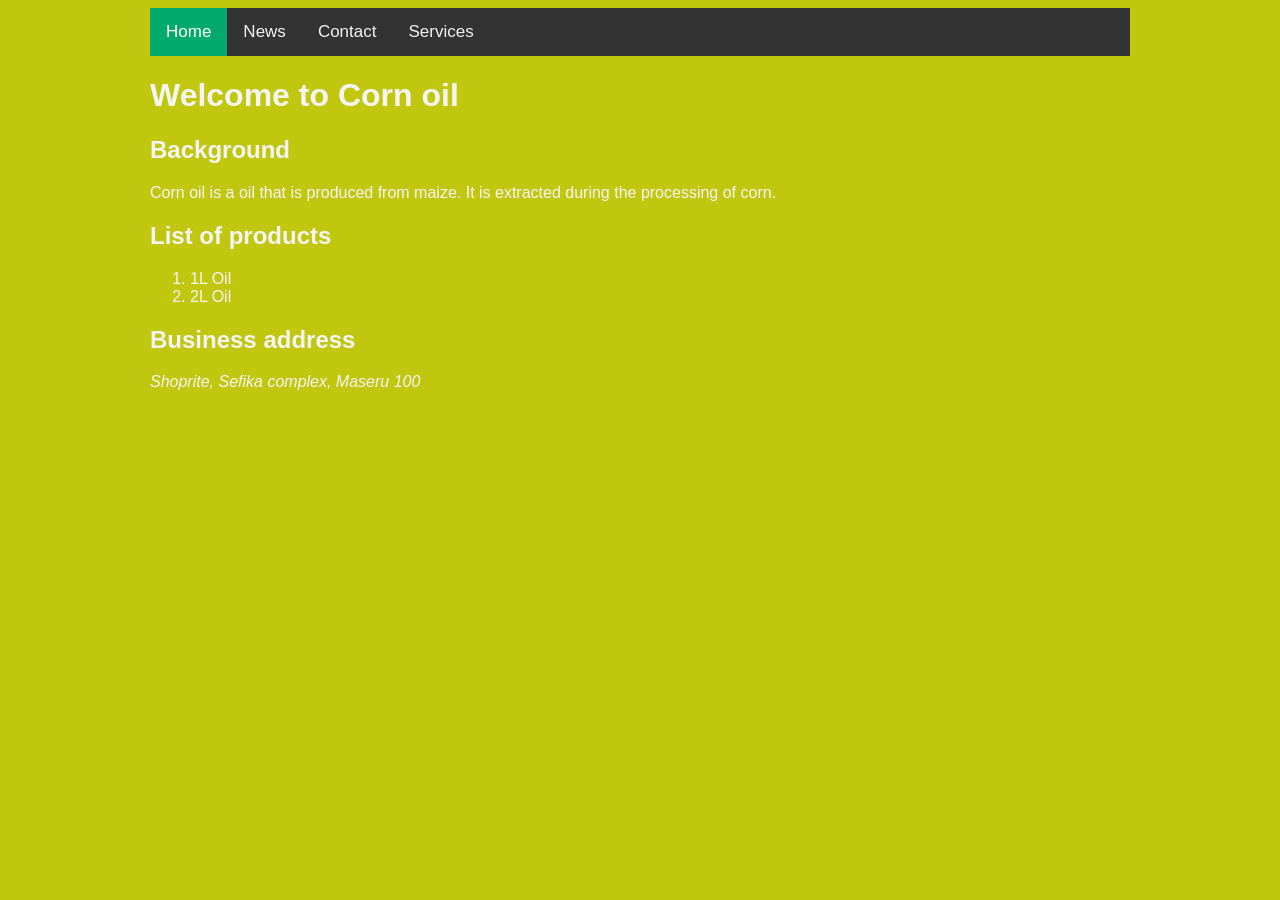
<file: index.html>
<!DOCTYPE html>
<html>
<head>
	<meta charset="utf-8">
	<meta name="viewport" content="width=device-width, initial-scale=1">
	<title>Corn oil</title>
    <link rel="stylesheet" type="text/css" href="style.css">
</head>
<body>
    <div class="topnav">
      <a class="active" href="index.html">Home</a>
      <a href="#news">News</a>
      <a href="#contact">Contact</a>
      <a href="Services.html">Services</a>
    </div> 
    <h1> Welcome to Corn oil</h1>
    <h2>Background</h2>
    <p> Corn oil is a oil that is produced from maize. It is extracted during the processing of corn.</p> 
    <h2>List of products</h2>
    <ol> 
    	<li>1L Oil</li>
    	<li>2L Oil</li>
    </ol>
    <h2>Business address</h2>
    <p><i>Shoprite, Sefika complex, Maseru 100</i></p>
    <tr

</body>

</html>
</file>
<file: style.css>
body{
	background-color: #c1c60f;
	color: whitesmoke;
	font-family: Arial;
	margin-left:  150px;
	margin-right: 150px;
}
/* Add a black background color to the top navigation */
.topnav {
  background-color: #333;
  overflow: hidden;
}

/* Style the links inside the navigation bar */
.topnav a {
  float: left;
  color: #f2f2f2;
  text-align: center;
  padding: 14px 16px;
  text-decoration: none;
  font-size: 17px;
}

/* Change the color of links on hover */
.topnav a:hover {
  background-color: #ddd;
  color: black;
}

/* Add a color to the active/current link */
.topnav a.active {
  background-color: #04AA6D;
  color: white;
}
</file>
